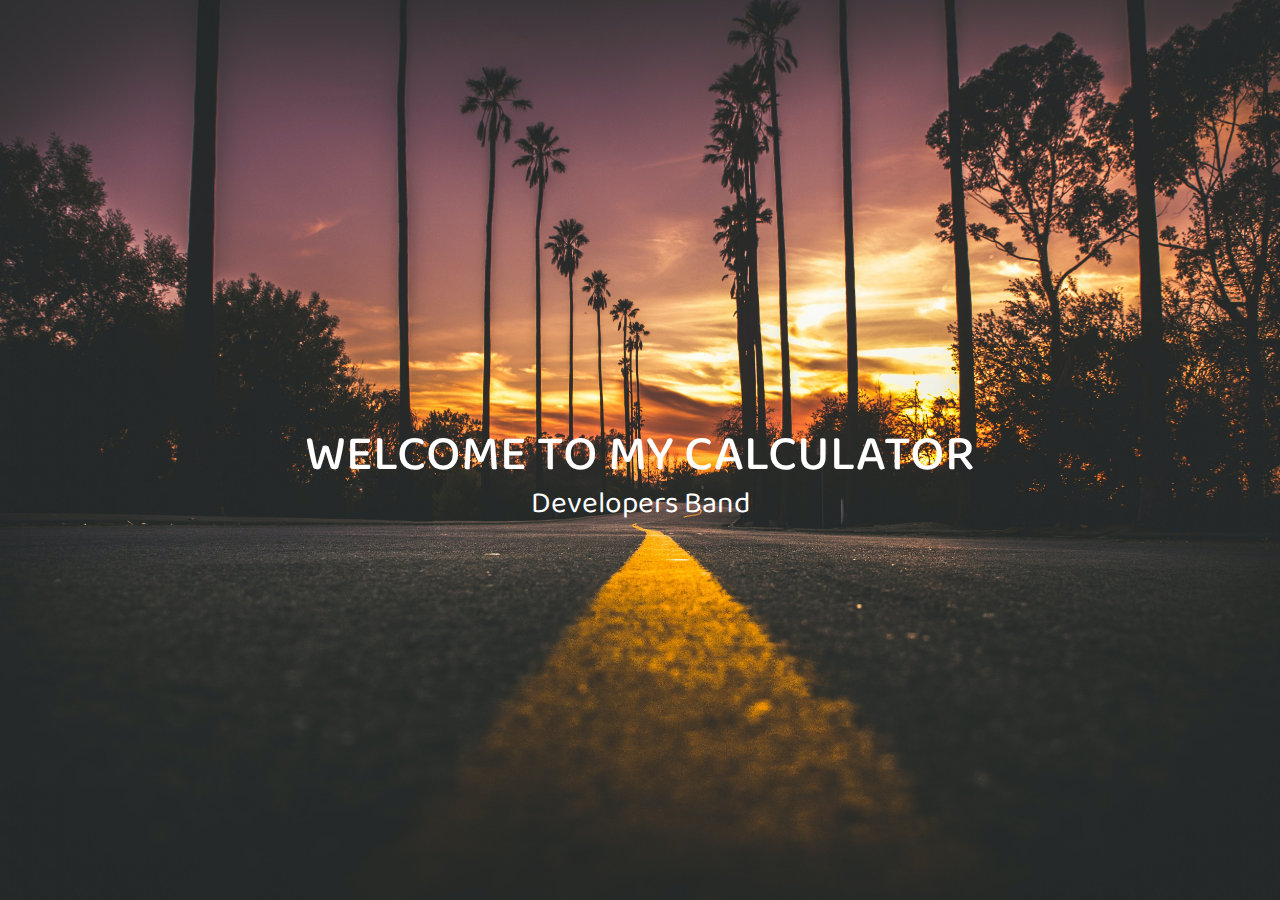
<file: index.html>
<!DOCTYPE html>
<html lang="en">

<head>
    <meta charset="UTF-8">
    <meta name="viewport" content="width=device-width, initial-scale=1.0">
    <meta http-equiv="X-UA-Compatible" content="ie=edge">
    <title>Calculator-Welcome</title>
    <meta http-equiv="refresh" content="5;URL='calculator.html'">
    <link rel="shortcut icon" href="./img/cal.png">

    <link rel="stylesheet" href="https://maxcdn.bootstrapcdn.com/bootstrap/3.4.1/css/bootstrap.min.css">
    <script src="https://ajax.googleapis.com/ajax/libs/jquery/3.4.1/jquery.min.js"></script>
    <script src="https://maxcdn.bootstrapcdn.com/bootstrap/3.4.1/js/bootstrap.min.js"></script>

    <link rel="stylesheet" type="text/css" href="welcome.css">
</head>

<body>
    <header>
    <h1> Welcome to my Calculator</h1>
    <p>Developers Band</p>
</header>
</body>

</html>
</file>
<file: welcome.css>
@import url('https://fonts.googleapis.com/css?family=Baloo Bhai 2');
html { 
  background: url(./img/road-in-city-during-sunset-248159.jpg) no-repeat center center fixed; 
  -webkit-background-size: cover;
  -moz-background-size: cover;
  -o-background-size: cover;
  background-size: cover;
  
}
header {
  position: absolute;
  top: 53%;
  left: 50%;
  transform: translate(-50%, -50%);
  color: white;
  text-align: center;
  font-family: 'Baloo Bhai 2';
}
h1 {
  text-transform: uppercase;
  margin: 0;
  font-size: 50px;
  white-space: nowrap;
}
p {
  margin: 0;
  font-size: 30px;
}
</file>
